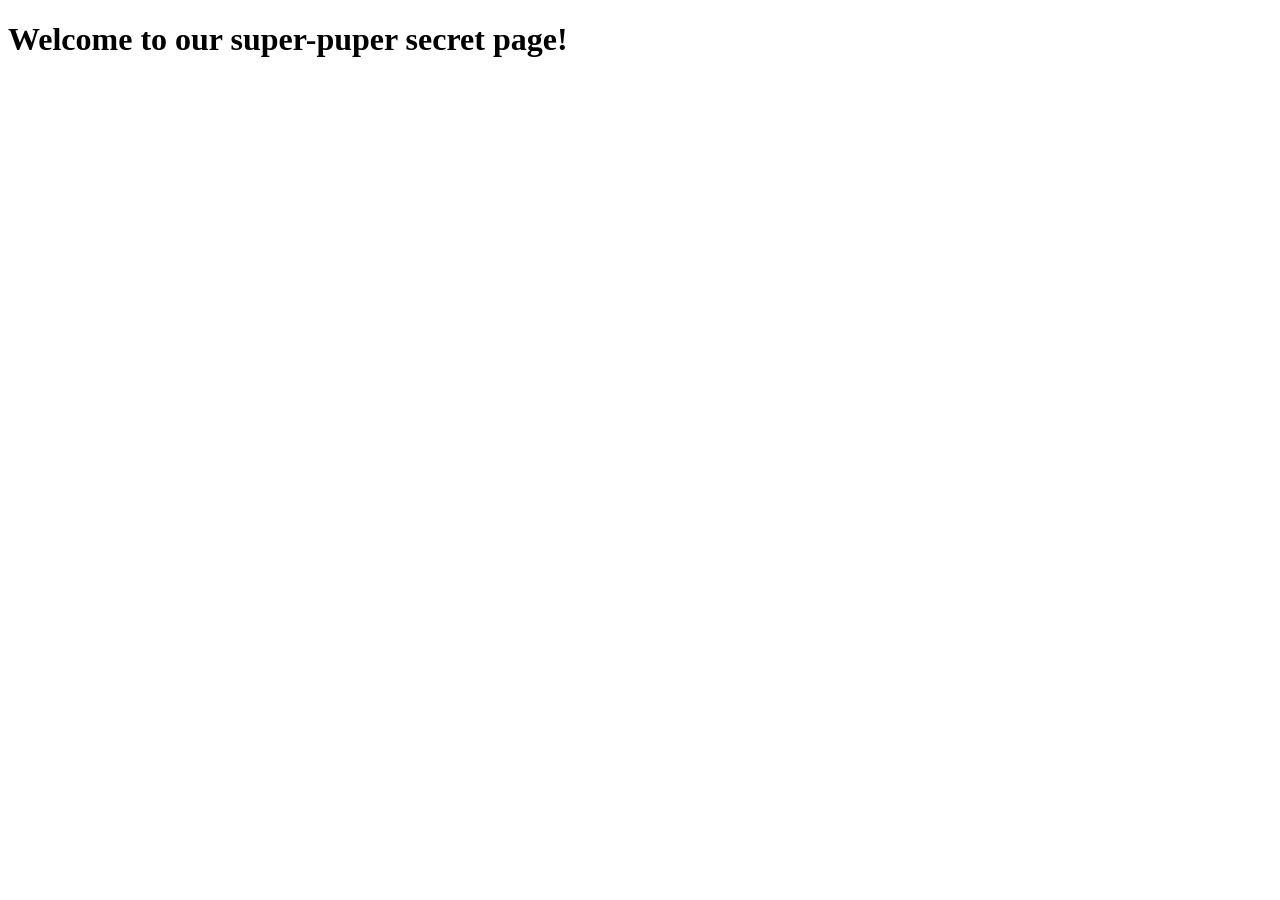
<file: src/main/java/com/endava/Welcome.html>
<!DOCTYPE html>
<html xmlns:wicket="http://wicket.apache.org">
<head>
    <meta charset="UTF-8">
    <title></title>
</head>
<body>
<wicket:container wicket:id="Welcome"/>
<h1>Welcome to our super-puper secret page!</h1>
<div></div>
</body>
</html>
</file>
